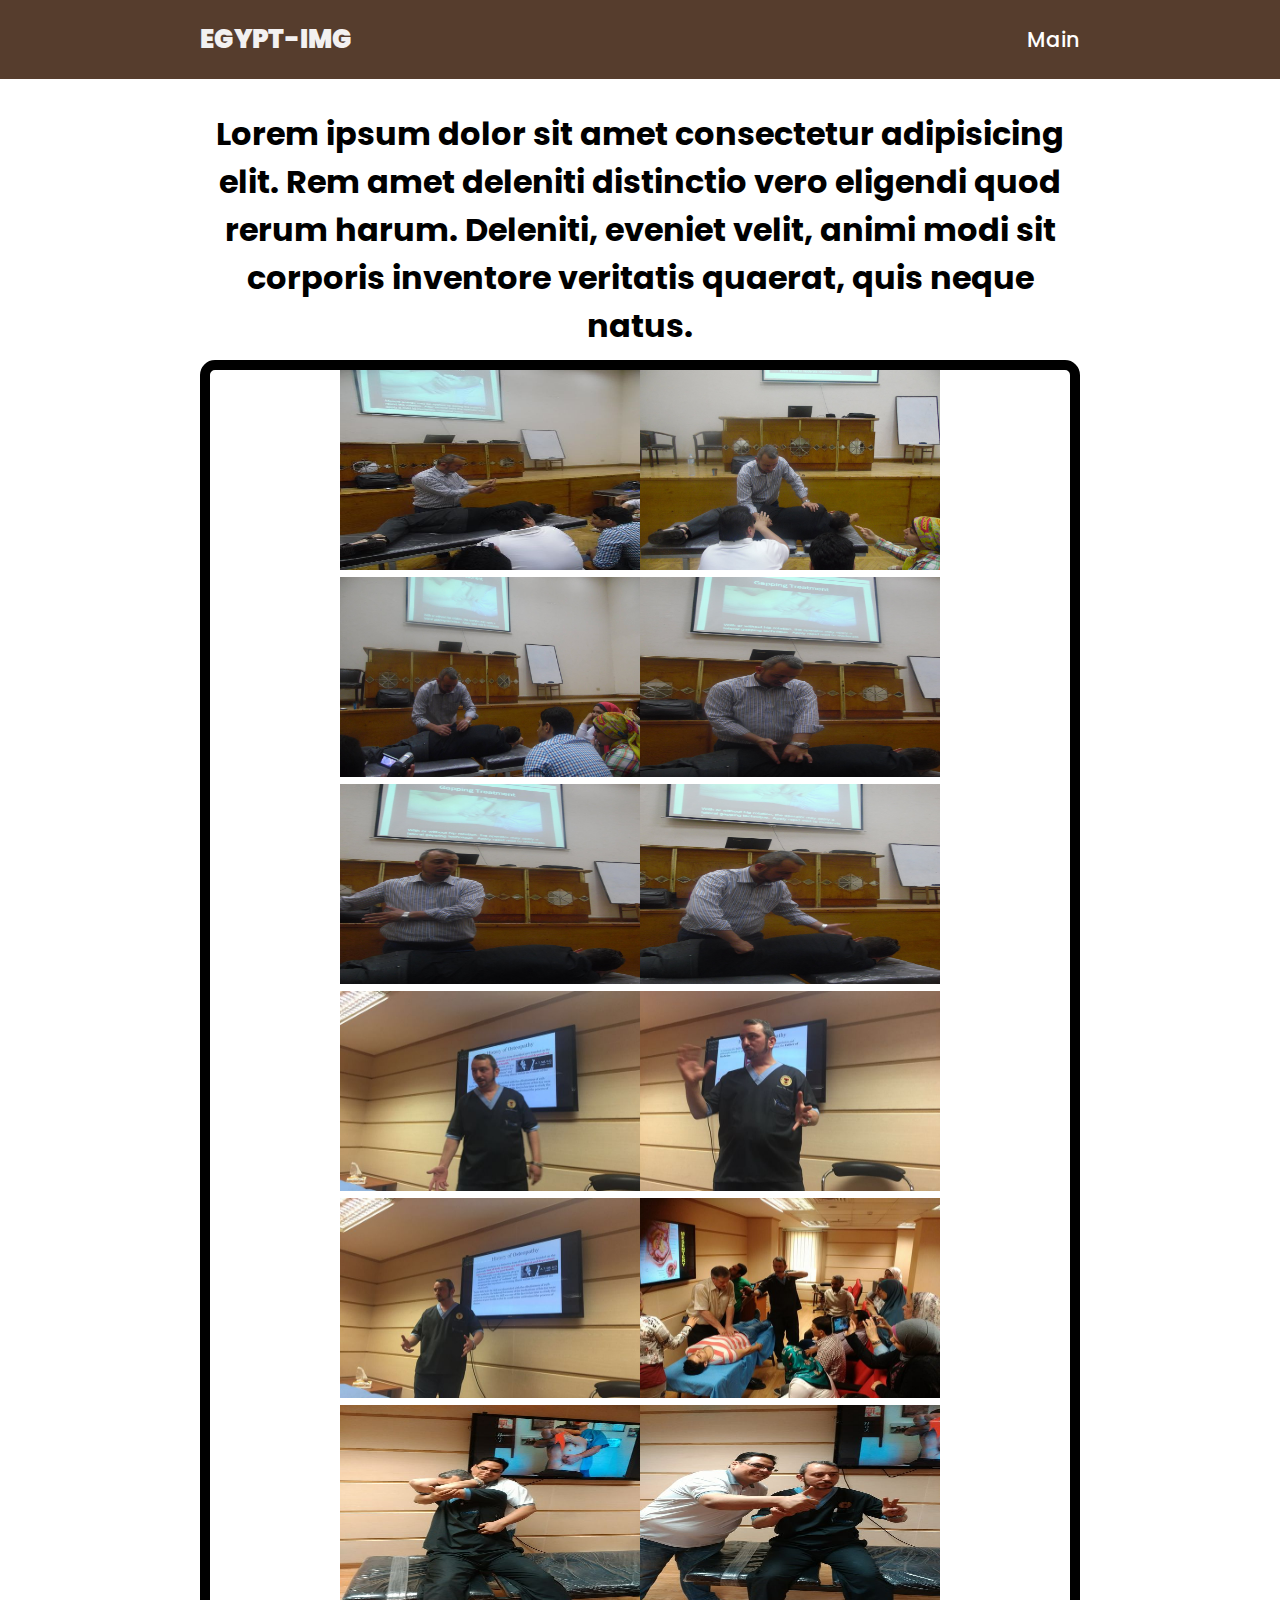
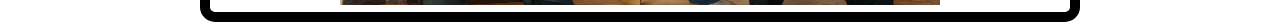
<file: egypt.html>
<!DOCTYPE html>
<html lang="en">
<head>
    <meta charset="UTF-8">
    <meta name="viewport" content="width=device-width, initial-scale=1.0">
    <title>Document</title>
    <link rel="stylesheet" href="style.css">
</head>
<body>


    <header>
        <a href="#" class="logo">Egypt-img</a>
        <div class="links">
        <a href="index.html">Main</a>
        </div>
        </header>
        
    

    <section class="one">
        <h1 id="p8">Lorem ipsum dolor sit amet consectetur adipisicing elit. Rem amet deleniti distinctio vero eligendi quod rerum harum. Deleniti, eveniet velit, animi modi sit corporis inventore veritatis quaerat, quis neque natus.</h1>
        <div class="content">

            <div class="card1">
                <img src="img-egy/1.jpg" width="300px" height="200px">
            </div>

            <div class="card1">
                <img src="img-egy/2.jpg" width="300px" height="200px">
            </div>


            <div class="card1">
                <img src="img-egy/3.jpg" width="300px" height="200px">
            </div>


            <div class="card1">
                <img src="img-egy/4.jpg" width="300px" height="200px">
            </div>


            <div class="card1">
                <img src="img-egy/5.jpg" width="300px" height="200px">
            </div>


            <div class="card1">
                <img src="img-egy/6.jpg" width="300px" height="200px">
            </div>


            <div class="card1">
                <img src="img-egy/7.jpg" width="300px" height="200px">
            </div>


            <div class="card1">
                <img src="img-egy/8.jpg" width="300px" height="200px">
            </div>


            <div class="card1">
                <img src="img-egy/9.jpg" width="300px" height="200px">
            </div>


            <div class="card1">
                <img src="img-egy/10.jpg" width="300px" height="200px">
            </div>


            <div class="card1">
                <img src="img-egy/11.jpg" width="300px" height="200px">
            </div>


            <div class="card1">
                <img src="img-egy/12.jpg" width="300px" height="200px">
            </div>


            

        </div>
    </section>
</body>
</html>
</file>
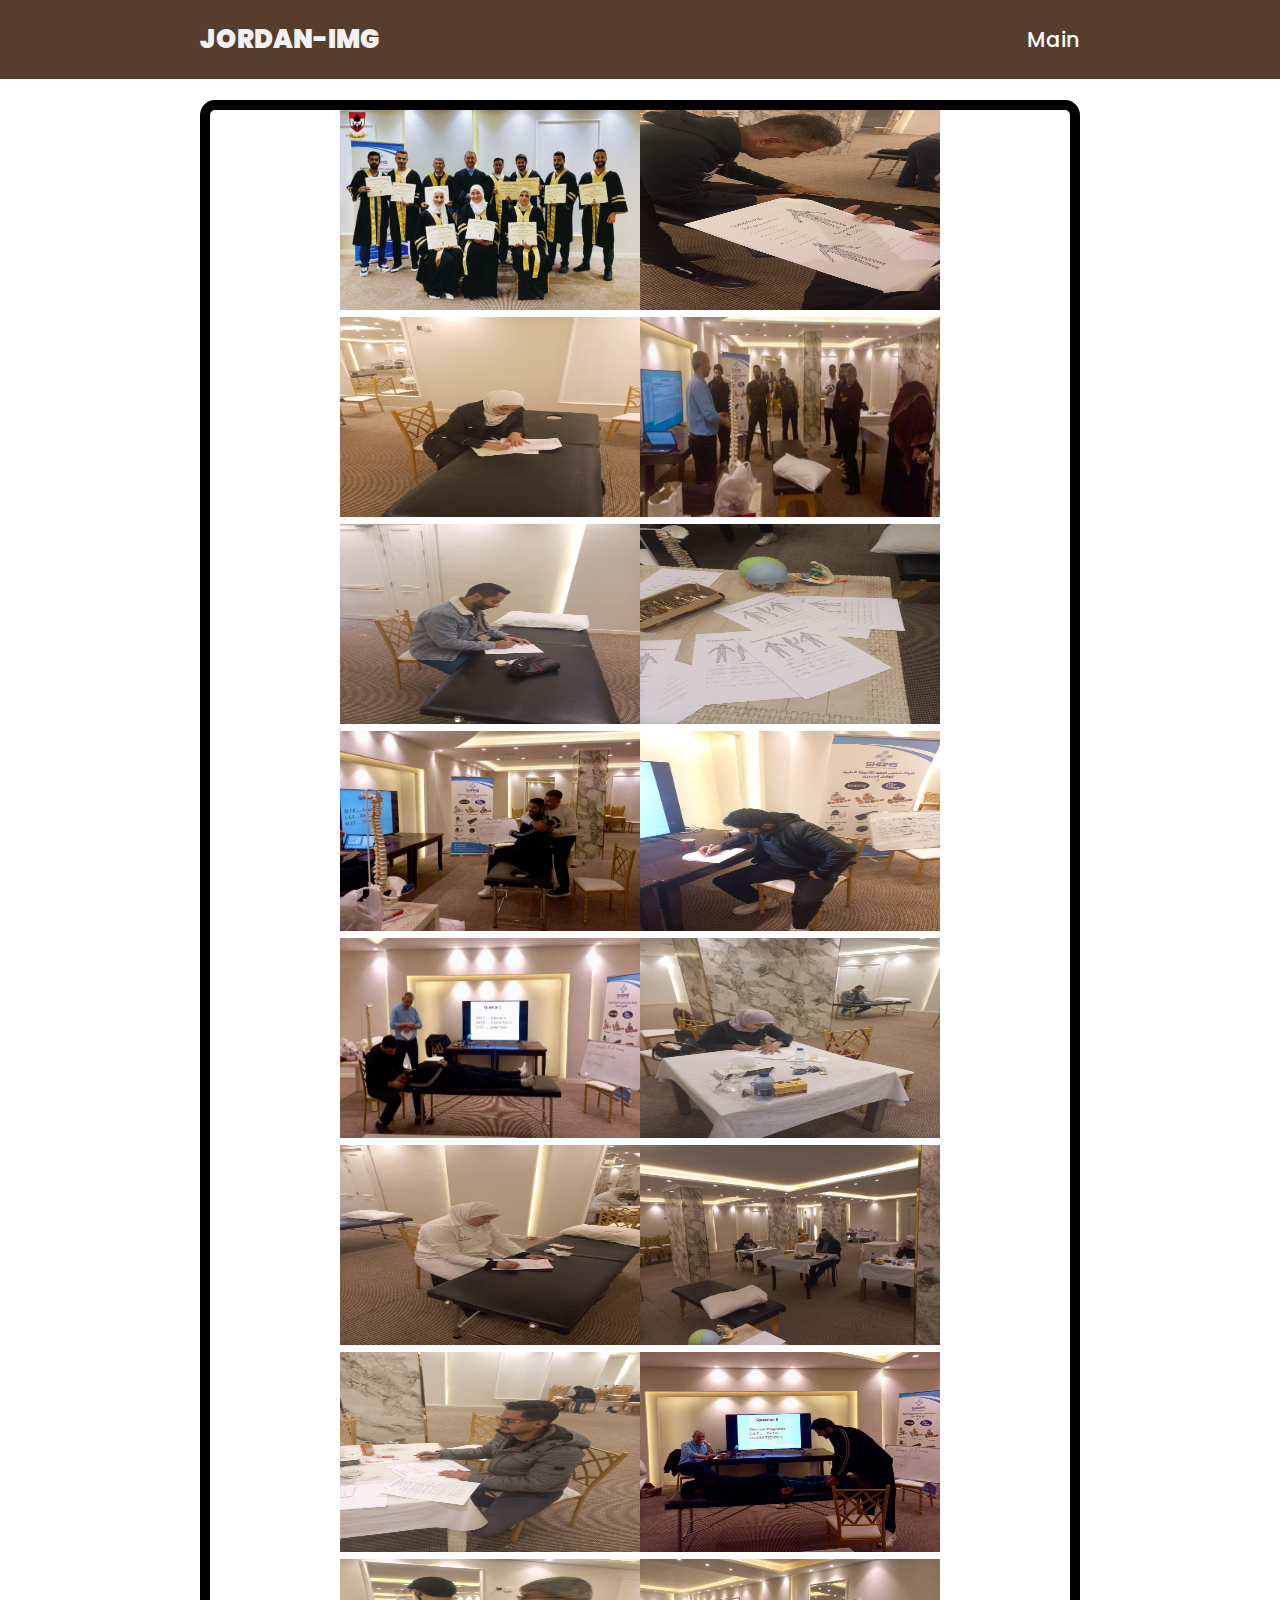
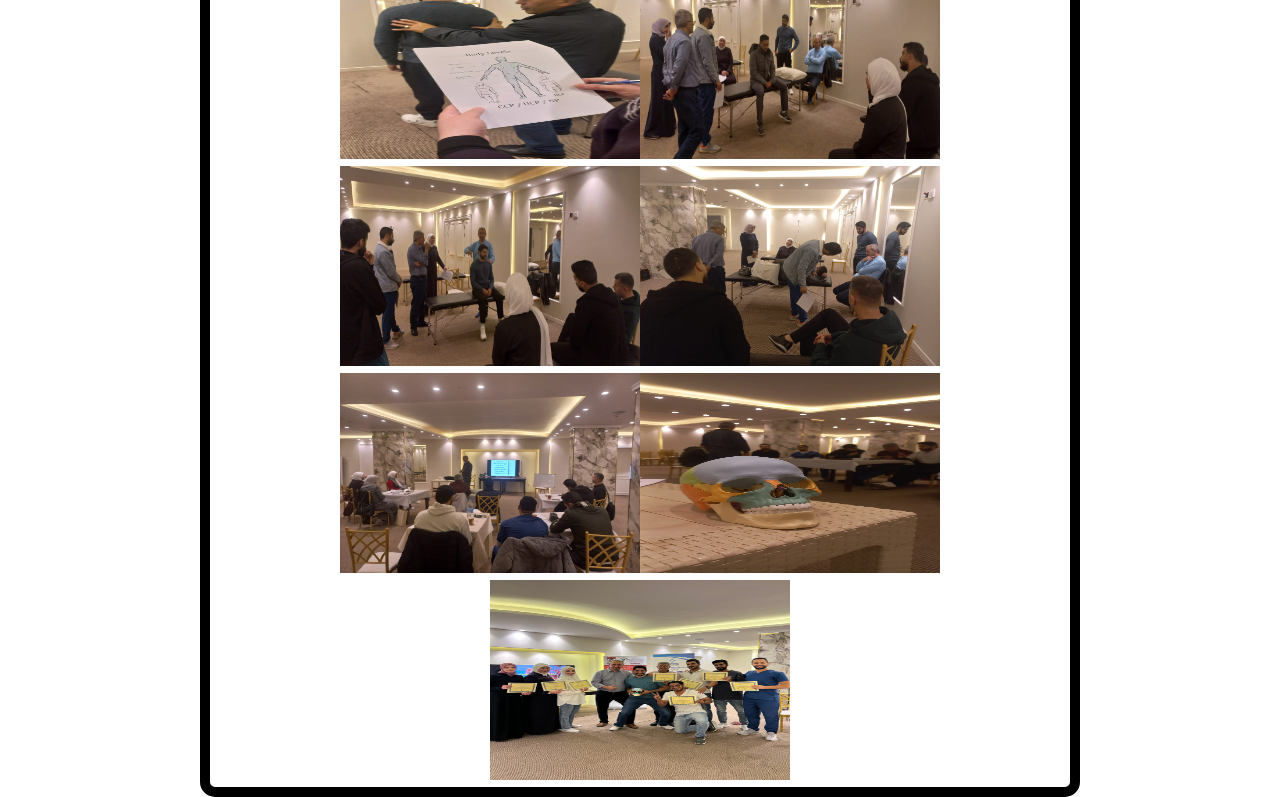
<file: jordan.html>
<!DOCTYPE html>
<html lang="en">
<head>
    <meta charset="UTF-8">
    <meta name="viewport" content="width=device-width, initial-scale=1.0">
    <title>Document</title>
    <link rel="stylesheet" href="style.css">
</head>
<body>


    <header>
        <a href="#" class="logo">Jordan-img</a>
        <div class="links">
        <a href="index.html">Main</a>
        </div>
        </header>
        
    

    <section class="one">
        <div class="content">

            <div class="card1">
                <img src="immg/i1.jpg" width="300px" height="200px">
            </div>

            <div class="card1">
                <img src="immg/i2.jpg" width="300px" height="200px">
            </div>


            <div class="card1">
                <img src="immg/i3.jpg" width="300px" height="200px">
            </div>


            <div class="card1">
                <img src="immg/i4.jpg" width="300px" height="200px">
            </div>


            <div class="card1">
                <img src="immg/i5.jpg" width="300px" height="200px">
            </div>


            <div class="card1">
                <img src="immg/i6.jpg" width="300px" height="200px">
            </div>


            <div class="card1">
                <img src="immg/i7.jpg" width="300px" height="200px">
            </div>


            <div class="card1">
                <img src="immg/i8.jpg" width="300px" height="200px">
            </div>


            <div class="card1">
                <img src="immg/i9.jpg" width="300px" height="200px">
            </div>


            <div class="card1">
                <img src="immg/i10.jpg" width="300px" height="200px">
            </div>


            <div class="card1">
                <img src="immg/i11.jpg" width="300px" height="200px">
            </div>


            <div class="card1">
                <img src="immg/i12.jpg" width="300px" height="200px">
            </div>


            <div class="card1">
                <img src="immg/i13.jpg" width="300px" height="200px">
            </div>


            <div class="card1">
                <img src="immg/i14.jpg" width="300px" height="200px">
            </div>


            <div class="card1">
                <img src="immg/i15.jpg" width="300px" height="200px">
            </div>


            <div class="card1">
                <img src="immg/i16.jpg" width="300px" height="200px">
            </div>

            <div class="card1">
                <img src="immg/i17.jpg" width="300px" height="200px">
            </div>

            <div class="card1">
                <img src="immg/i18.jpg" width="300px" height="200px">
            </div>

            <div class="card1">
                <img src="immg/i19.jpg" width="300px" height="200px">
            </div>

            <div class="card1">
                <img src="immg/i20.jpg" width="300px" height="200px">
            </div>

            <div class="card1">
                <img src="immg/i21.jpg" width="300px" height="200px">
            </div>
        </div>
    </section>
</body>
</html>
</file>
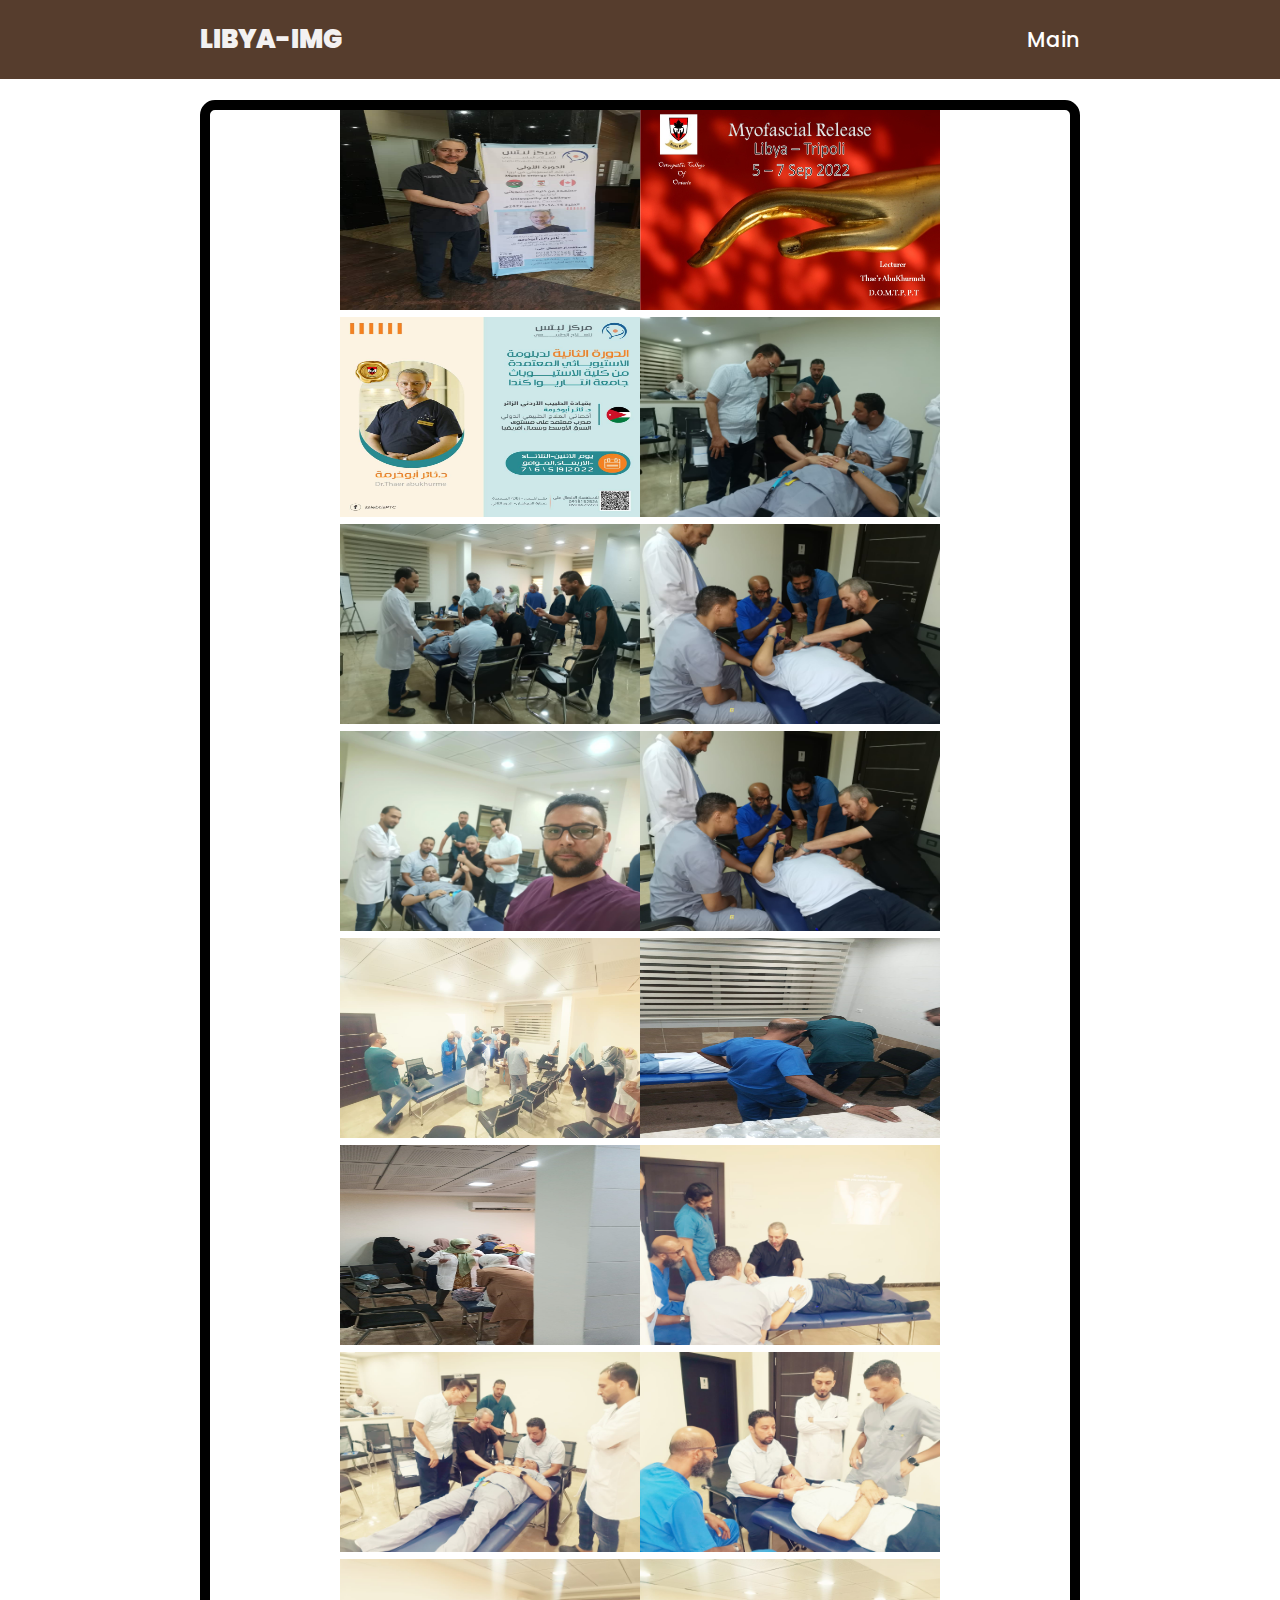
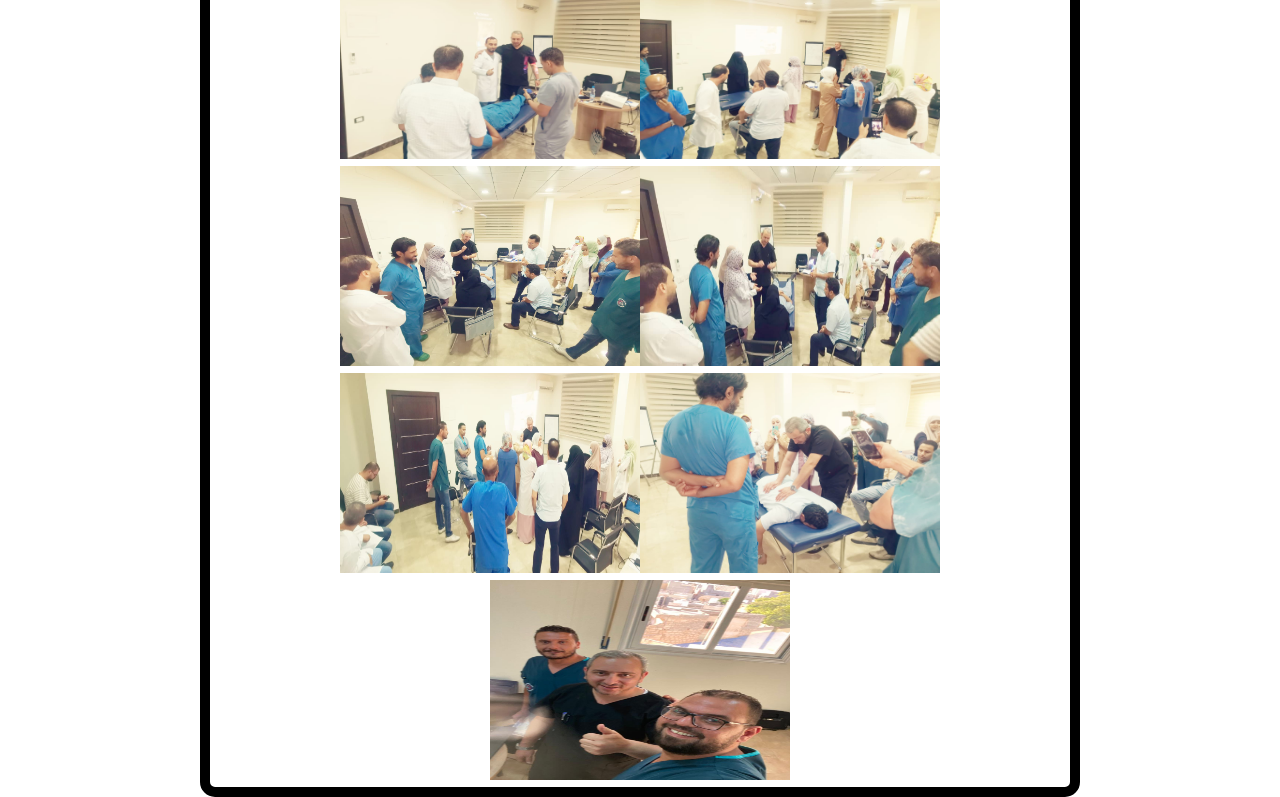
<file: libiiaa.html>
<!DOCTYPE html>
<html lang="en">
<head>
    <meta charset="UTF-8">
    <meta name="viewport" content="width=device-width, initial-scale=1.0">
    <title>Document</title>
    <link rel="stylesheet" href="style.css">
</head>
<body>


    <header>
        <a href="#" class="logo">Libya-img</a>
        <div class="links">
        <a href="index.html">Main</a>
        </div>
        </header>
        
    

    <section class="one">
        <div class="content">

            <div class="card1">
                <img src="img-ly/1.jpg" width="300px" height="200px">
            </div>

            <div class="card1">
                <img src="img-ly/2.jpg" width="300px" height="200px">
            </div>


            <div class="card1">
                <img src="img-ly/3.jpg" width="300px" height="200px">
            </div>


            <div class="card1">
                <img src="img-ly/4.jpg" width="300px" height="200px">
            </div>


            <div class="card1">
                <img src="img-ly/5.jpg" width="300px" height="200px">
            </div>


            <div class="card1">
                <img src="img-ly/6.jpg" width="300px" height="200px">
            </div>


            <div class="card1">
                <img src="img-ly/7.jpg" width="300px" height="200px">
            </div>


            <div class="card1">
                <img src="img-ly/8.jpg" width="300px" height="200px">
            </div>


            <div class="card1">
                <img src="img-ly/9.jpg" width="300px" height="200px">
            </div>


            <div class="card1">
                <img src="img-ly/10.jpg" width="300px" height="200px">
            </div>


            <div class="card1">
                <img src="img-ly/11.jpg" width="300px" height="200px">
            </div>


            <div class="card1">
                <img src="img-ly/12.jpg" width="300px" height="200px">
            </div>


            <div class="card1">
                <img src="img-ly/13.jpg" width="300px" height="200px">
            </div>


            <div class="card1">
                <img src="img-ly/14.jpg" width="300px" height="200px">
            </div>


            <div class="card1">
                <img src="img-ly/15.jpg" width="300px" height="200px">
            </div>


            <div class="card1">
                <img src="img-ly/16.jpg" width="300px" height="200px">
            </div>

            <div class="card1">
                <img src="img-ly/17.jpg" width="300px" height="200px">
            </div>

            <div class="card1">
                <img src="img-ly/18.jpg" width="300px" height="200px">
            </div>

            <div class="card1">
                <img src="img-ly/19.jpg" width="300px" height="200px">
            </div>

            <div class="card1">
                <img src="img-ly/20.jpg" width="300px" height="200px">
            </div>

            <div class="card1">
                <img src="img-ly/21.jpg" width="300px" height="200px">
            </div>
        </div>
    </section>
</body>
</html>
</file>
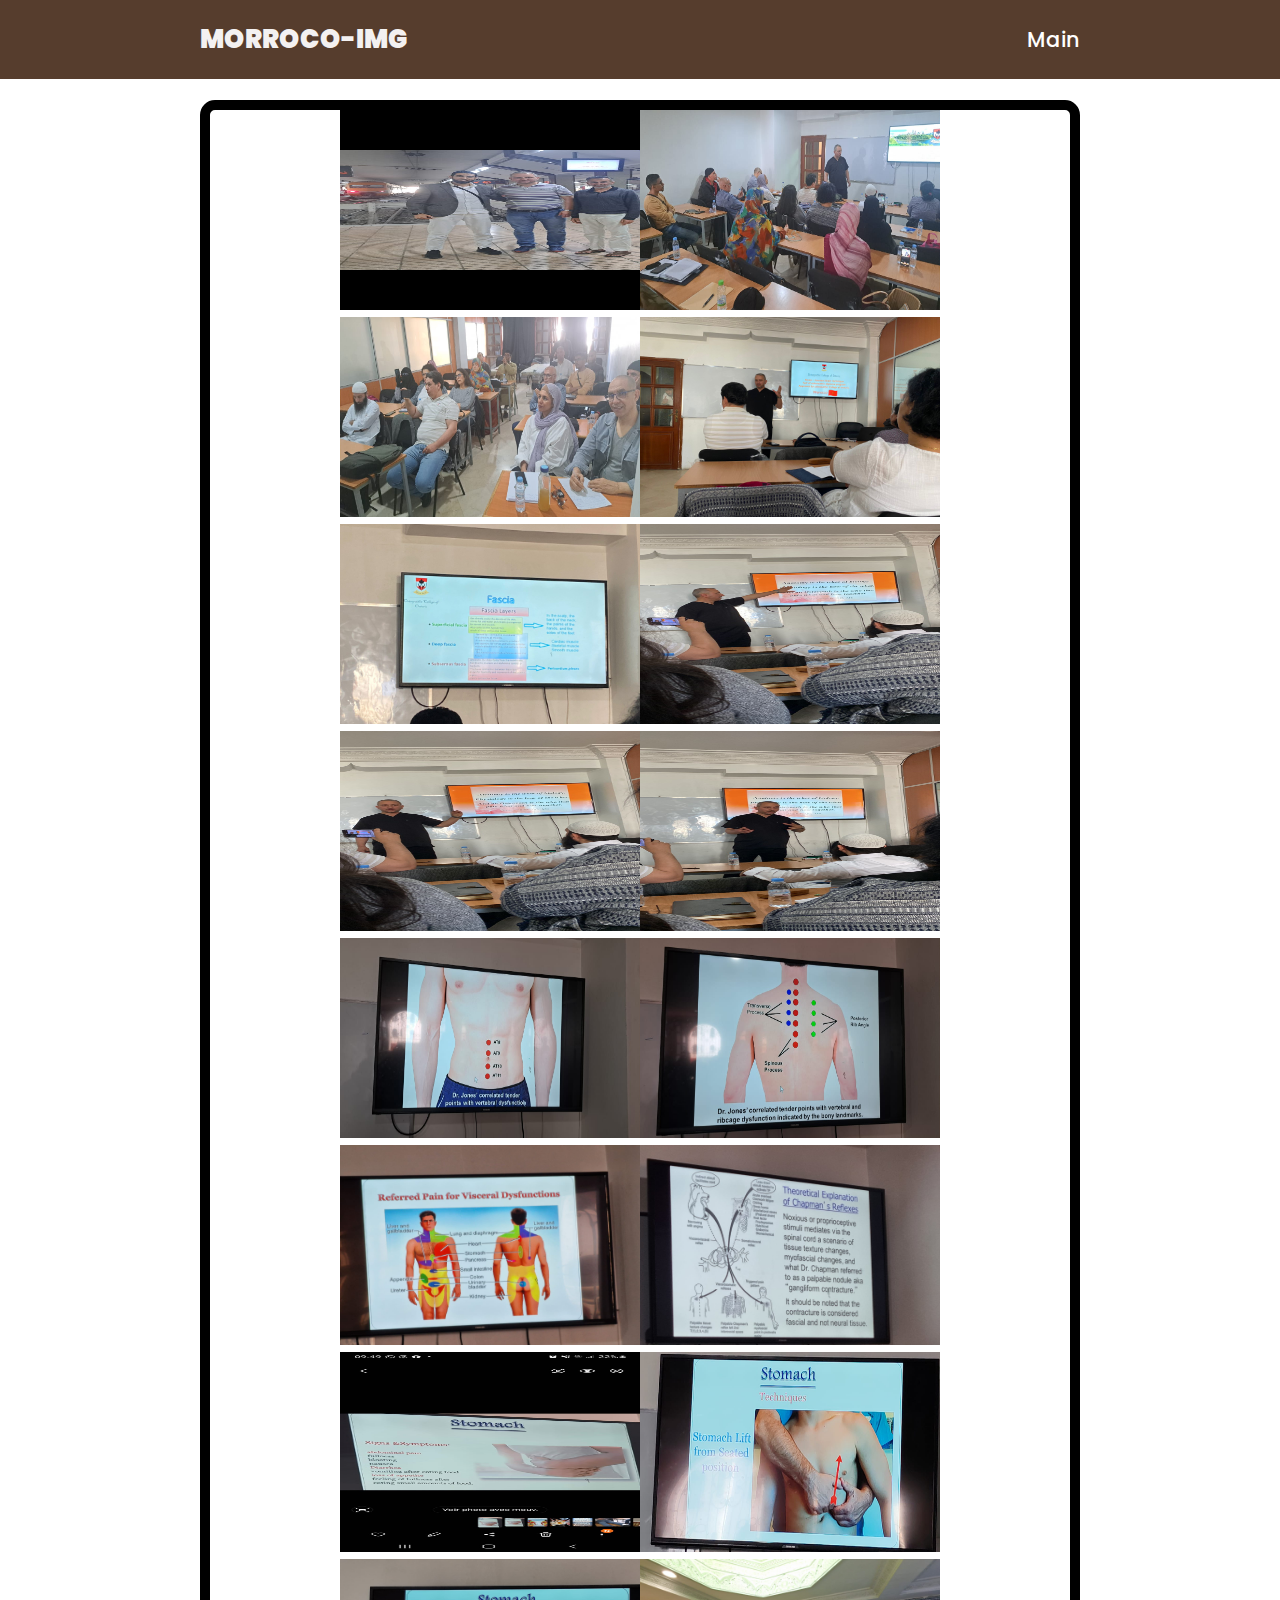
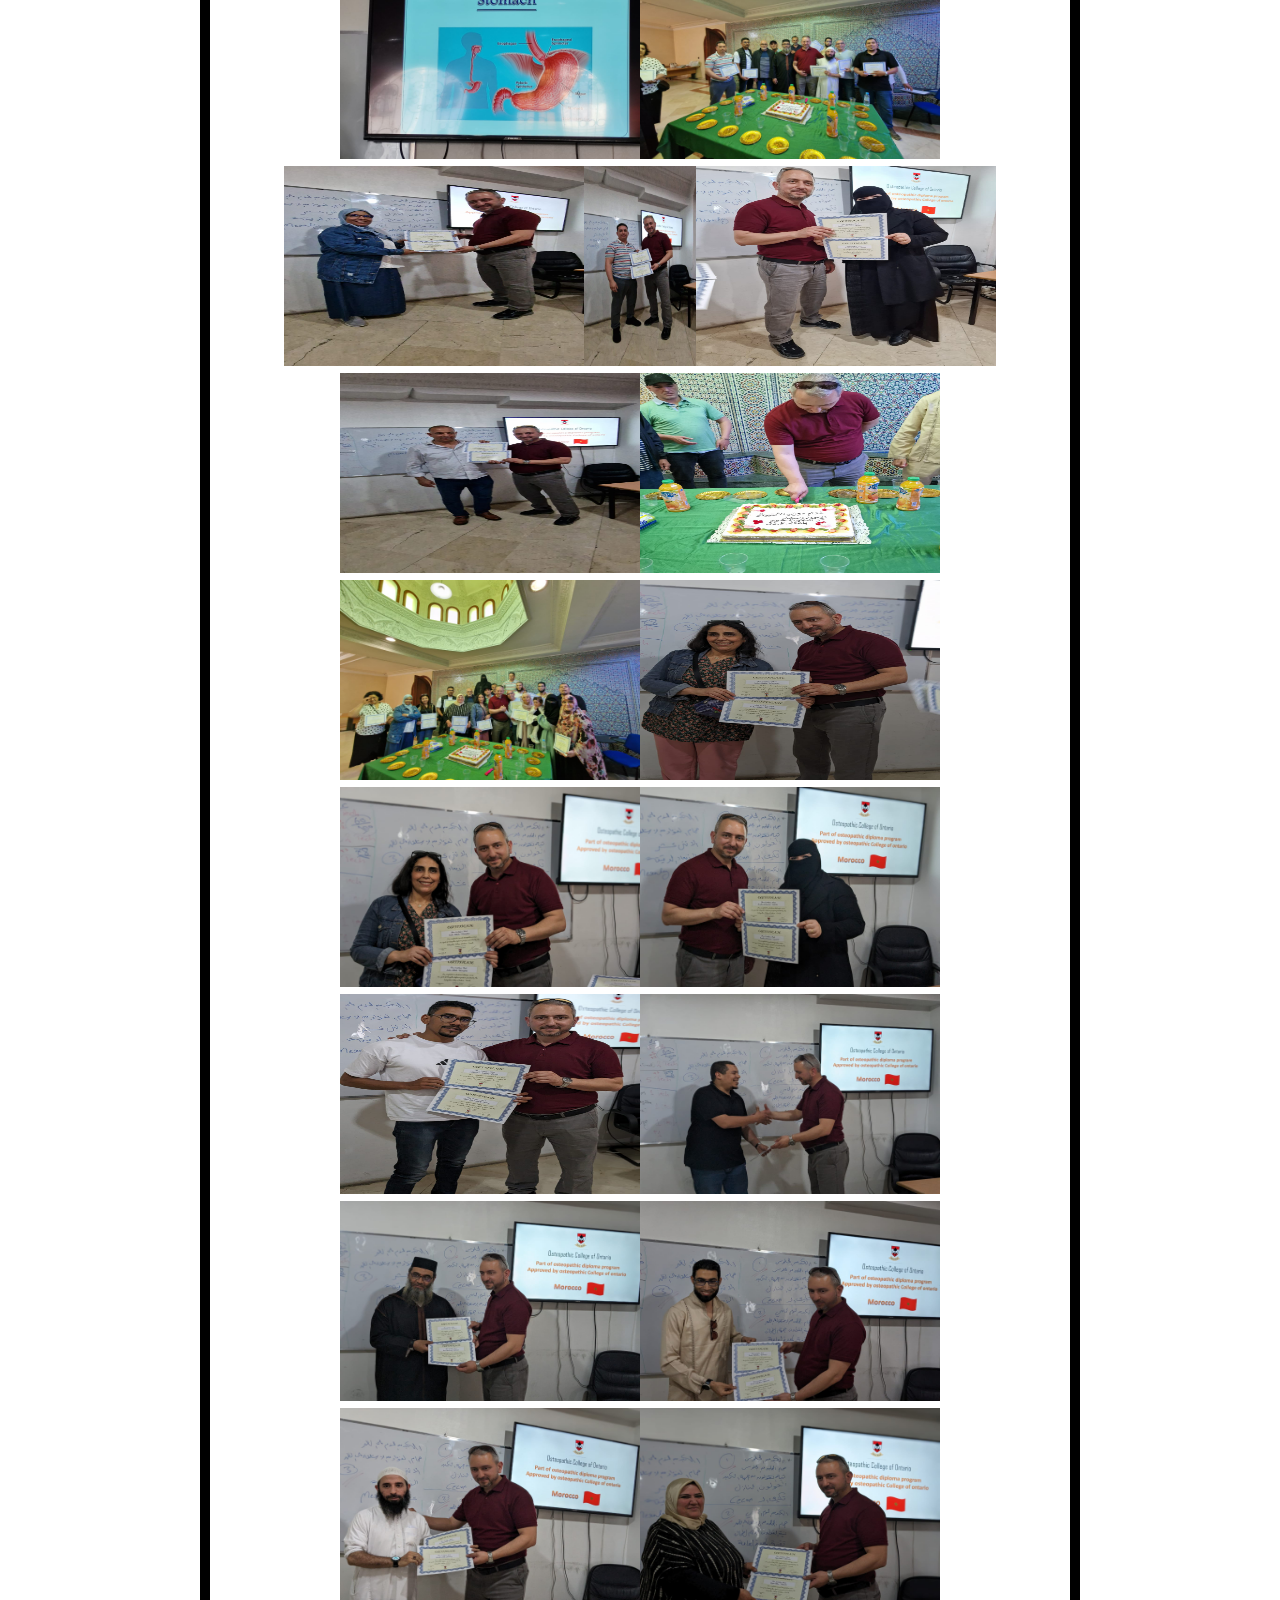
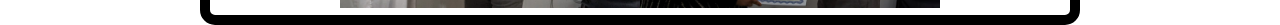
<file: morroco.html>
<!DOCTYPE html>
<html lang="en">
<head>
    <meta charset="UTF-8">
    <meta name="viewport" content="width=device-width, initial-scale=1.0">
    <title>Document</title>
    <link rel="stylesheet" href="style.css">
</head>
<body>


    <header>
        <a href="#" class="logo">Morroco-img</a>
        <div class="links">
        <a href="index.html">Main</a>
        </div>
        </header>
        
    

    <section class="one">
        <div class="content">

            <div class="card1">
                <img src="img-mor/1.jpg" width="300px" height="200px">
            </div>

            <div class="card1">
                <img src="img-mor/2.jpg" width="300px" height="200px">
            </div>


            <div class="card1">
                <img src="img-mor/3.jpg" width="300px" height="200px">
            </div>


            <div class="card1">
                <img src="img-mor/4..jpg" width="300px" height="200px">
            </div>


            <div class="card1">
                <img src="img-mor/5.jpg" width="300px" height="200px">
            </div>


            <div class="card1">
                <img src="img-mor/6.jpg" width="300px" height="200px">
            </div>


            <div class="card1">
                <img src="img-mor/7.jpg" width="300px" height="200px">
            </div>


            <div class="card1">
                <img src="img-mor/8.jpg" width="300px" height="200px">
            </div>


            <div class="card1">
                <img src="img-mor/9.jpg" width="300px" height="200px">
            </div>


            <div class="card1">
                <img src="img-mor/10.jpg" width="300px" height="200px">
            </div>


            <div class="card1">
                <img src="img-mor/11.jpg" width="300px" height="200px">
            </div>


            <div class="card1">
                <img src="img-mor/12.jpg" width="300px" height="200px">
            </div>


            <div class="card1">
                <img src="img-mor/13.jpg" width="300px" height="200px">
            </div>


            <div class="card1">
                <img src="img-mor/14.jpg" width="300px" height="200px">
            </div>


            <div class="card1">
                <img src="img-mor/15.jpg" width="300px" height="200px">
            </div>


            <div class="card1">
                <img src="img-mor/16.jpg" width="300px" height="200px">
            </div>

            <div class="card1">
                <img src="img-mor/17.jpg" width="300px" height="200px">
            </div>

            <div class="card1">
                <img src="img-mor/18.jpg"300px" height="200px">
            </div>

            <div class="card1">
                <img src="img-mor/19.jpg" width="300px" height="200px">
            </div>

            <div class="card1">
                <img src="img-mor/20.jpg" width="300px" height="200px">
            </div>

            <div class="card1">
                <img src="img-mor/21.jpg" width="300px" height="200px">
            </div>

            <div class="card1">
                <img src="img-mor/22.jpg" width="300px" height="200px">
            </div>

            <div class="card1">
                <img src="img-mor/23.jpg" width="300px" height="200px">
            </div>

            <div class="card1">
                <img src="img-mor/24.jpg" width="300px" height="200px">
            </div>

            <div class="card1">
                <img src="img-mor/25.jpg" width="300px" height="200px">
            </div>

            <div class="card1">
                <img src="img-mor/26.jpg" width="300px" height="200px">
            </div>

            <div class="card1">
                <img src="img-mor/27.jpg" width="300px" height="200px">
            </div>

            <div class="card1">
                <img src="img-mor/28.jpg" width="300px" height="200px">
            </div>

            <div class="card1">
                <img src="img-mor/29.jpg" width="300px" height="200px">
            </div>

            <div class="card1">
                <img src="img-mor/30.jpg" width="300px" height="200px">
            </div>

            <div class="card1">
                <img src="img-mor/31.jpg" width="300px" height="200px">
            </div>

        </div>
    </section>
</body>
</html>
</file>
<file: style.css>
@import url('https://fonts.googleapis.com/css2?family=Poppins:ital,wght@0,100;0,200;0,300;0,400;0,500;0,600;0,700;0,800;0,900;1,100;1,200;1,300;1,400;1,500;1,600;1,700;1,800;1,900&display=swap');
*{font-family: 'Poppins', sans-serif;
margin: 0;
padding: 0;
box-sizing: border-box;
scroll-behavior: smooth;}

@media screen and (max-width:400px){
    

    nav ul {
        margin: 0;
        padding: 0;
    }


    nav ul li {
        display: block;
    }
}

header{background-color:#563d2d;
    width: 100%;
    position: fixed;
    z-index: 999;
    display: flex;
    justify-content: space-between;
    align-items: center;
    padding: 20px 200px;}


    .logo{
        text-decoration: none;
        text-transform: uppercase;
        color: rgb(243, 241, 241);
        font-weight: 900;
        font-size: 1.6em;
        
    }


       
        .links a {text-decoration: none;
        color: rgb(255, 255, 255);
         font-weight:500 ;
        padding-left: 30px;
        font-size: 1.3em;
        }
        
        .links a:hover {color: aliceblue;}
        
        


        section{padding: 100px 200px;}
        .main{
        width:100%;
        min-height: 100vh;
        display: flex;
        align-items: center;
        background: url(image/pexels-ryutaro-tsukata-5473186.jpg)no-repeat;
        background-size: cover;
        background-position: center;
        background-attachment: fixed;}
        
        .main h2{
        color: rgb(0, 0, 0);
        font-size: 1.4em;
        font-weight: 900;
    margin-right: 100px;}
        
        .main h2 span{font-size: 3em;
        margin-top: 10px;}
        
        .main h3{ color: aliceblue;
        font-size: 1.5em;
        margin-top:10px;
        letter-spacing: 1px;
        margin-bottom: 30p;}
        
        
        .main-btn{
        color: black;
        background-color: rgb(192, 173, 236);
        text-decoration: none;
        font-size: 1.1em;
        font-weight: bold;
        padding:1em 2em;
        letter-spacing: 1px;
        border-radius: 15px;
        margin-top: 60px;
        display: inline-block;
        transition: 0.7s ease;
        margin-left: 130px;
        }
        
        
        
        .main-btn:hover{background-color: rgb(35, 63, 187);
        transform: scaleX(1.1);}
        
        
        .social-icon{
            margin-left: 130px;
        }


        .social-icon a{
        color: rgb(0, 0, 0);
        display: inline-block;
        padding-right: 30px;
        font-size: 2em;
        margin-left: 13px;
        margin-top: 20px;
        
        
        }
        
        

        

.title{
    display:flex;
    justify-content: center;
    align-items: center;
    color:rgb(2, 4, 5);
    font-size: 2.2em;
    font-weight: 900;
    margin-bottom: 30px;
    letter-spacing: 1px;
    }
    
    
    
    .content{
    display: flex;
    justify-content: center;
    flex-direction: row;
    flex-wrap: wrap;
    }
    
    
    
    .card{
    background-color:#563d2d;
    width:19em;
    border-radius: 15px;
    padding: 25px;
    margin: 45px;
    transition: 0.7s ease;
    height: 27em;
    box-shadow: 0 5px 25px black(1 1 1 / 25%);
    overflow: hidden;
    }
    
    
    
    .card:hover{
    transform: scale(1.1);
    
    }
    
    
    
    .icon{
    color: brown;
    font-size: 8em;
    text-align: center;
    }
    
    
    
    .info{
        text-align: center;
    }
    
    .info h3{
    
    text-align: center;
    color: black;
    font-size: 2em;
    letter-spacing: 1px;
    font-weight: 800;
    padding:10px;
    
    
    }
    
    .info p{
    
    text-align: center;
    color: black;
    letter-spacing: 1px;
    padding: 10px;
    margin-top: 15px;
    
    }



    
 h1{
    font-size: 2em;
    text-align: center;
    padding: 10px;
    }
    
    
     h2{
    color: #563d2d;
    font-size: 1.5em;
    text-align: center;
    padding: 10px;
     }
    
    .futures {
    text-align: center;
    padding: 20px;
    }
    
    .feature-box{
     text-align: center;
     display: flex;
    margin: auto;
    margin-top: 50px;
    }
    
    .futures .img img{
    
    width: 25%;
    border-radius: 10px;
    margin: auto;
    height: 450px;
    margin-top: 95px;
    }
        

   .card p{
    font-size: 40px;
    font-weight: bold;
   }



   
.contents .card{
    background-color: aliceblue;
    min-height: 15em;
    box-shadow: 0 2.5px 10px black;
    margin: 40px;
    }
    
    
    .contents .info h2{
    font-size: 3em;
    }
    
    .contents .info p{
    color: brown;
    font-size: 1em;
    }


    .one .content{
        position: absolute;
        flex-wrap: wrap;
        flex-direction: row;
        display: flex;
        margin-right: 200px;
        border: solid black 10px;
        border-radius: 15px;
        transition: 0.7s ease;
    }



    .card1:hover{
        transform: scale(2.2);
    }


    .logo1{
        color: #563d2d;
        font-size: 8em;
        text-align: center;
        }
        
        
        
        .info{
           
        }



        .p{
            position: absolute;
            color: #563d2d;
            margin-right: 100px;
        }


     
.projects .title{
    color:brown;
    }
    
    
    .content23{
        justify-content: space-between;
        display: flex;
        margin-top: 10px;
    }
    
    .pro-info p{
    margin-top: 10px;
    }

    
    
.projects{
    background-color: rgb(255, 255, 255);
    width: 100%;
    }
    
    .pro-card{
    background-color: aliceblue;
    min-height: 14em;
    width: 18em;
    overflow: hidden;
    border-radius: 10px;
    margin: 20px;
    transition: 0.7s ease;
    }
    
    .pro-card:hover{
    transform: scale(1.1);
    }
    
    
    .image img{
    width:100%;
    height: 150px;
    }


    .pro-title{
        justify-content: space-between;
        display: flex;
        margin-top: 10px;
    }




    .tur{
        text-decoration: none;
    }


    .cen{
        color: black;
    }

    .img-back{
        margin-bottom: 600px;
    }

    .img-back img{
        position: absolute;
        height: 350px;
        width: 280px;
        margin-right: 1200px;
        transition: 0.7 ease;
        border-radius: 15px;
        
    }


    .img-back img:hover{
        transform: scale(1.1);
    }



    .img img{
        height: 1000px;
    }



    .v-one video{
        margin-left: 350px;
        margin-top: 60px;
    }


    .background{
        position: absolute;
        margin-left: 800px;
        margin-top: 300px;
    }


    .content-rev{
        flex-wrap: wrap ;
        flex-direction: row;
        display: flex;
        margin-left: 75px;
    }


    .content-rev .rev{
        margin-right: 60px;
        margin-top: 100px;
    }



    #card{
        border-radius: 10px;
        border: #563d2d solid 2px;
    }


    .info-c {
       border: #563d2d 5px solid;
       padding: 50px;
       border-radius: 40px;
    }



    #Online-h2{
        color: black;
    }


    #be{
        margin: 30px;

    }


    .p{
        margin-right: 30px;
    }


    #img1{
        margin-left:80px;
    }



    #back-img{
        height: 600px;
        width: 300px;
    }
</file>
